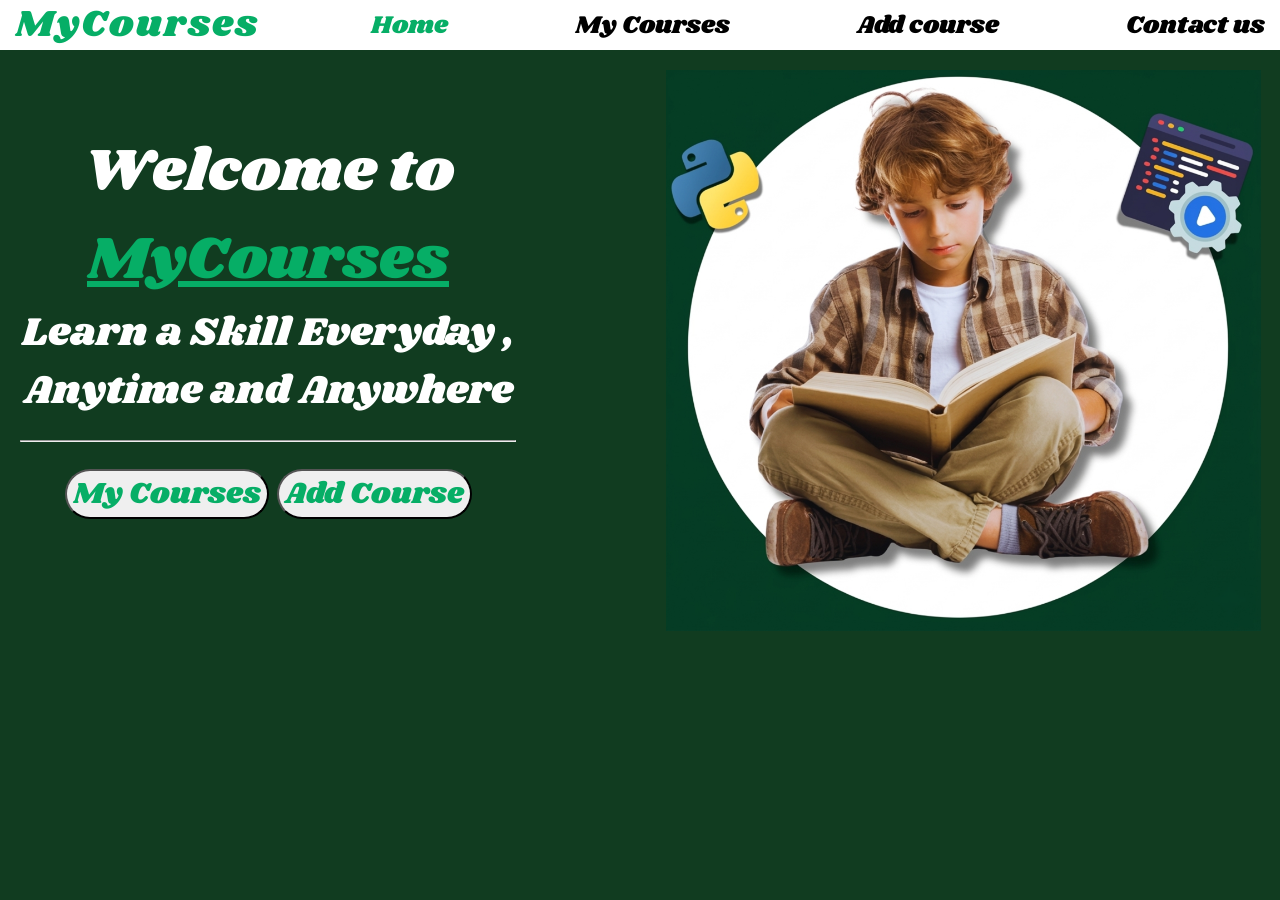
<file: index.html>
<!DOCTYPE html>
<html lang="en">
<head>
    <meta charset="UTF-8">
    <meta name="viewport" content="width=device-width, initial-scale=1.0">
    <title>MyCourses|Personal Course Organizer</title>
    <link rel="stylesheet" href="home.css">
</head>
<body>
    <nav>
        <h2>MyCourses</h2>  
        <a href="index.html" class="he">Home</a>
        <a href="course.html">My Courses</a>
        <a href="add.html">Add course</a>
        <a href="contact.html">Contact us</a>
    </nav>
    <section class="main">
    <section class="content">
        <br>
        <h2>Welcome to <b><u>MyCourses</u></b></h2>
        <br>
        <p>Learn a Skill Everyday , Anytime and Anywhere</p>
        <hr>
        <a href="course.html"><button>My Courses</button></a>
       <a href="add.html"><button>Add Course</button></a>
    </section>
    <br>
    <br>
    <aside class="i">
       <img src="ed.png" alt="">
    </aside>
    </section>
</body>
</html>
</file>
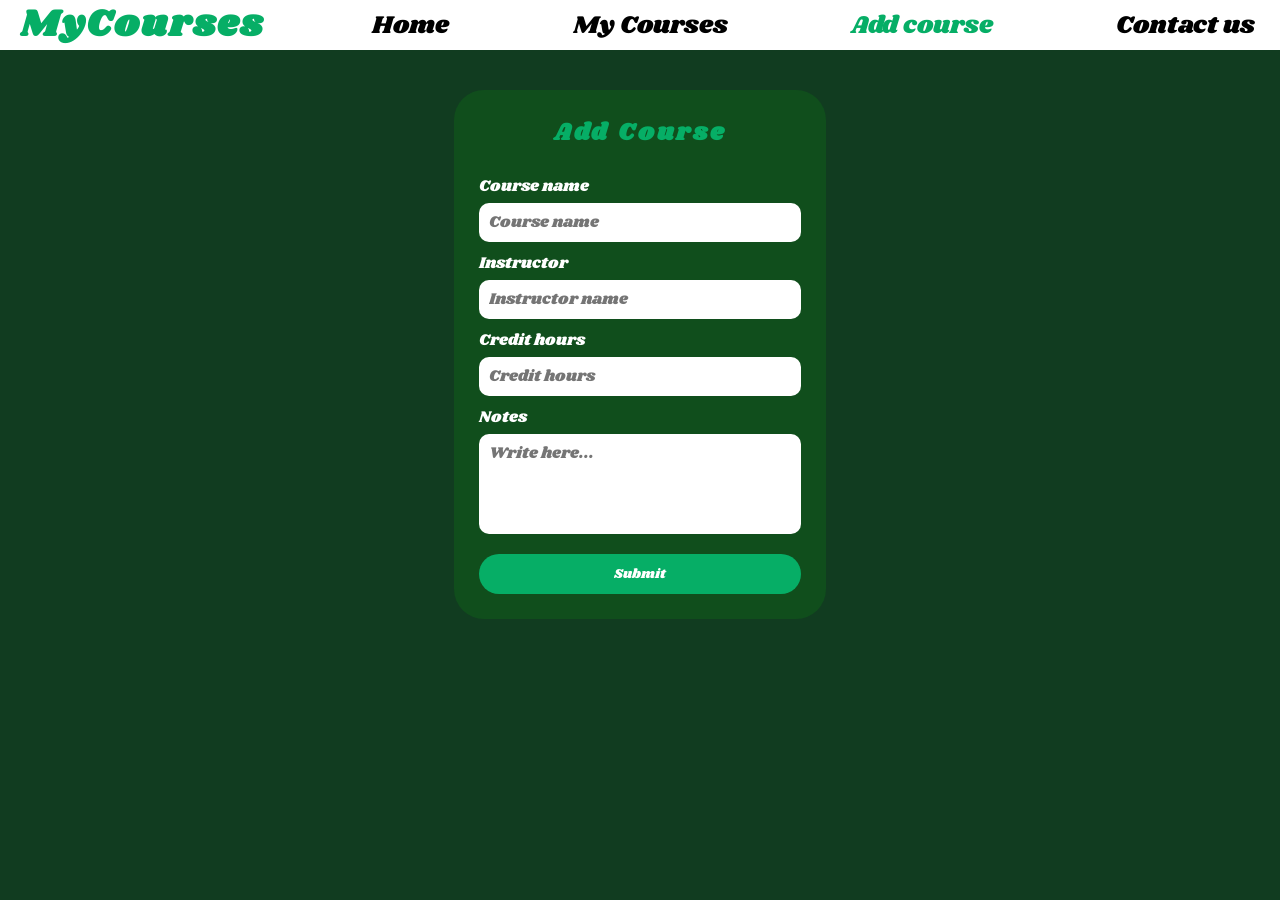
<file: add.html>
<!DOCTYPE html>
<html lang="en">
<head>
    <meta charset="UTF-8">
    <meta name="viewport" content="width=device-width, initial-scale=1.0">
    <title>MyCourses|Personal Course Organizer</title>
    <link rel="stylesheet" href="add.css">
</head>
<body>

    <nav>
        <h2>MyCourses</h2>  
        <a href="index.html">Home</a>
        <a href="course.html">My Courses</a>
        <a href="add.html" class="he">Add course</a>
        <a href="contact.html">Contact us</a>
    </nav>

    <section>
        <form method="get">
            <h2 class="lo">Add Course</h2>

            <label for="name">Course name</label>
            <input type="text" placeholder="Course name" required id="name">

            <label for="name2">Instructor</label>
            <input type="text" placeholder="Instructor name" required id="name2">

            <label for="hour">Credit hours</label>
            <input type="number" placeholder="Credit hours" required id="hour">

            <label for="note">Notes</label>
            <textarea placeholder="Write here..." required id="note"></textarea>

            <button type="submit">Submit</button>
        </form>
    </section>

</body>
</html>
</file>
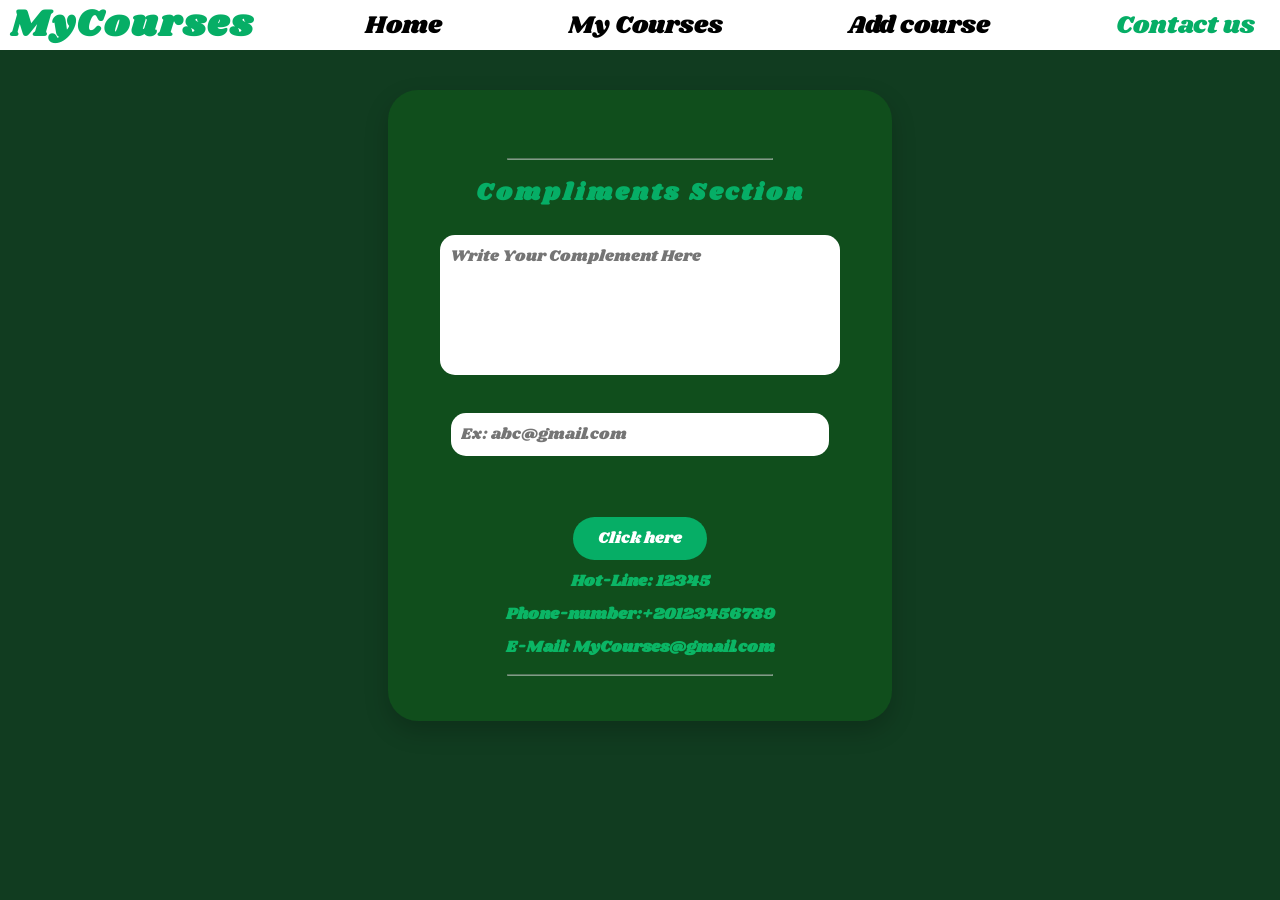
<file: contact.html>
<!DOCTYPE html>
<html lang="en">
<head>
    <meta charset="UTF-8">
    <meta name="viewport" content="width=device-width, initial-scale=1.0">

    <title>MyCourses|Personal Course Organizer</title>
    <link rel="stylesheet" href="contact.css">
</head>
<body>
    <nav>
        <h2>MyCourses</h2>  
        <a href="index.html" >Home</a>
        <a href="course.html">My Courses</a>
        <a href="add.html">Add course</a>
        <a href="contact.html" class="he">Contact us</a>
    </nav>
    <section class="main">
       <section class="content">
        <br>
        <hr>
        <h2>Compliments Section</h2>
        <form method="get">
        <textarea placeholder="Write Your Complement Here" required></textarea>
        <br>
        <input type="email" placeholder="Ex: abc@gmail.com" required>
        <br>
        <br>
        <button type="submit">Click here</button>
        </form>
        <h3>Hot-Line: 12345</h3>
        <h3>Phone-number:+20123456789</h3>
        <h3>E-Mail: MyCourses@gmail.com</h3>
       <hr>
       </section>
    </section>
</body>
</html>
</file>
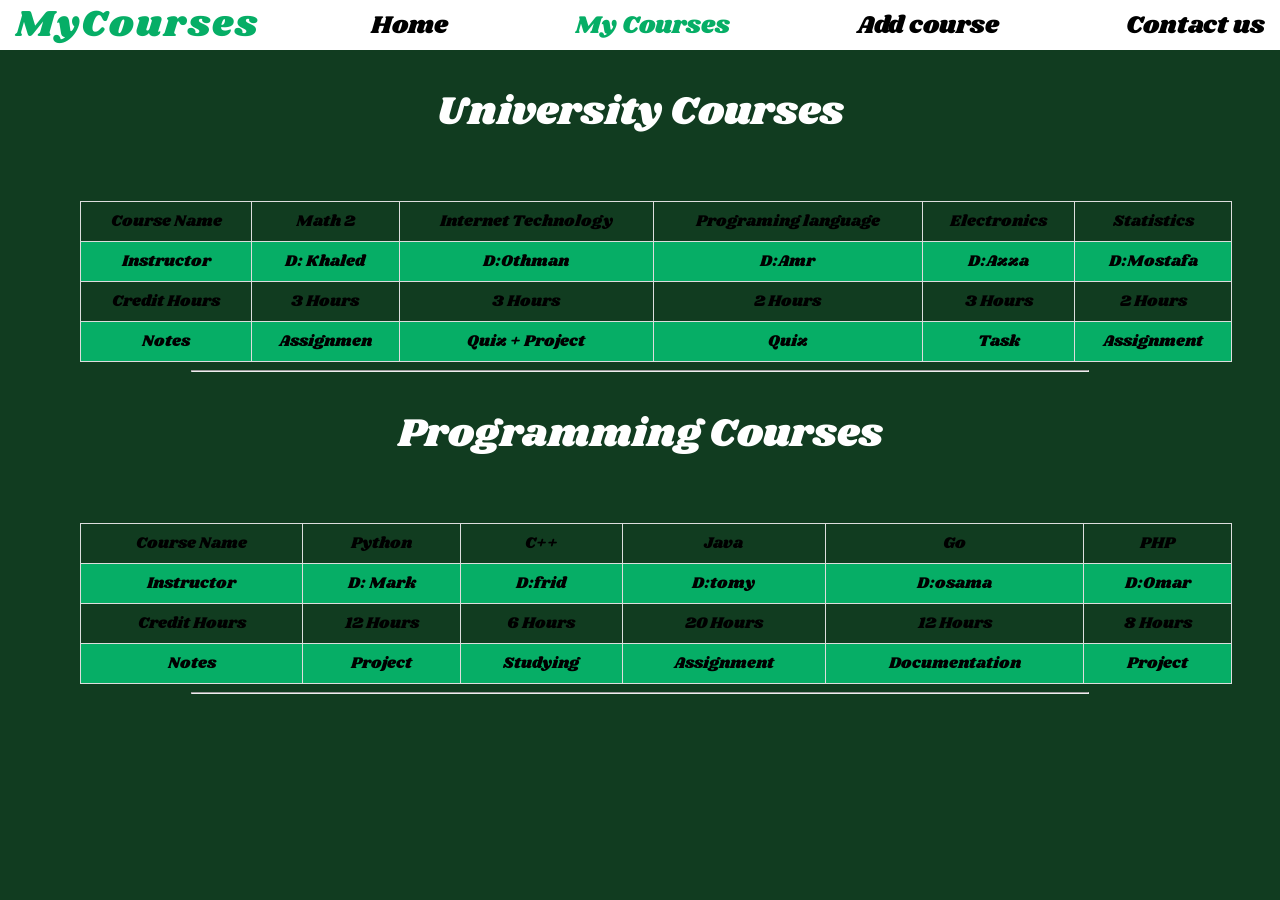
<file: course.html>
<!DOCTYPE html>
<html lang="en">
<head>
    <meta charset="UTF-8">
    <meta name="viewport" content="width=device-width, initial-scale=1.0">
    <title>MyCourses|Personal Course Organizer</title>
    <link rel="stylesheet" href="course.css">
</head>
<body>
    <nav>
        <h2>MyCourses</h2>  
        <a href="index.html" >Home</a>
        <a href="course.html" class="he">My Courses</a>
        <a href="add.html">Add course</a>
        <a href="contact.html">Contact us</a>
    </nav>
    <section class="fir">
        <h2>University Courses</h2>
        <table>
  <tr>
    <th>Course Name</th>
    <th>Math 2</th>
    <th>Internet Technology</th>
    <th>Programing language</th>
    <th>Electronics</th>
    <th>Statistics</th>
  </tr>
  <tr>
    <td>Instructor</td>
    <td>D: Khaled</td>
    <td>D:Othman</td>
    <td>D:Amr</td>
    <td>D:Azza</td>
    <td>D:Mostafa</td>
  </tr>
  <tr>
    <td>Credit Hours</td>
    <td>3 Hours</td>
    <td>3 Hours</td>
    <td>2 Hours</td>
    <td>3 Hours</td>
    <td>2 Hours</td>
    
  </tr>
  <tr>
    <td>Notes</td>
    <td>Assignmen</td>
    <td>Quiz + Project</td>
    <td>Quiz</td>
    <td>Task</td>
    <td>Assignment</td>
  </tr>
</table>
    <hr>
    </section>
    <section class="two">
        <h2>Programming Courses</h2>
 <table>
  <tr>
    <th>Course Name</th>
    <th>Python</th>
    <th>C++</th>
    <th>Java</th>
    <th>Go</th>
    <th>PHP</th>
  </tr>
  <tr>
    <td>Instructor</td>
    <td>D: Mark</td>
    <td>D:frid</td>
    <td>D:tomy</td>
    <td>D:osama</td>
    <td>D:Omar</td>
  </tr>
  <tr>
    <td>Credit Hours</td>
    <td>12 Hours</td>
    <td>6 Hours</td>
    <td>20 Hours</td>
    <td>12 Hours</td>
    <td>8 Hours</td>
    
  </tr>
  <tr>
    <td>Notes</td>
    <td>Project</td>
    <td>Studying</td>
    <td>Assignment</td>
    <td>Documentation</td>
    <td>Project</td>
  </tr>
</table>
<hr>
    </section>
</body>
</html>
</file>
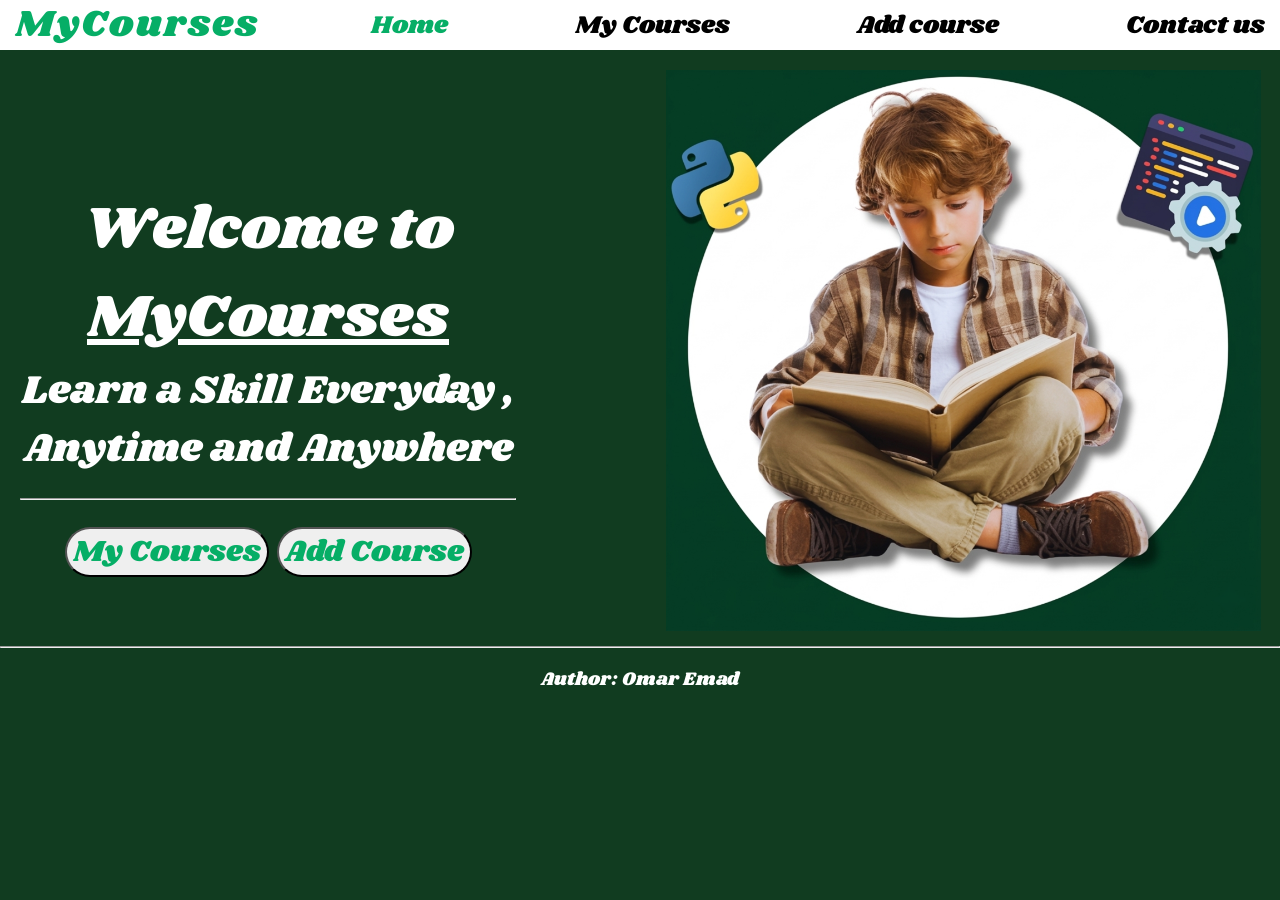
<file: home.html>
<!DOCTYPE html>
<html lang="en">
<head>
    <meta charset="UTF-8">
    <title>MyCourses|Personal Course Organizer</title>
    <link rel="stylesheet" href="home.css">
</head>
<body>
    <nav>
        <h2>MyCourses</h2>  
        <a href="#" class="he">Home</a>
        <a href="course.html">My Courses</a>
        <a href="add.html">Add course</a>
        <a href="contact.html">Contact us</a>
    </nav>
    <section class="main">
    <section class="content">
        <br>
        <br>
        <h2>Welcome to <bold><u>MyCourses</u></bold></h2>
        <br>
        <p>Learn a Skill Everyday , Anytime and Anywhere</p>
        <hr>
        <a href="course.html"><button>My Courses</button></a>
       <a href="add.html"><button>Add Course</button></a>
    </section>
    <aside class="i">
       <img src="ed.png" alt="">
    </aside>
    </section>
    <hr>
    <h3 class="au">Author: Omar Emad</h3>
</body>
</html>
</file>
<file: home.css>
@import url('https://fonts.googleapis.com/css2?family=Shrikhand&display=swap');
*{
  font-family: "Shrikhand", serif;
  font-weight: 400;
  font-style: normal;
}
body{
    background-color: #113C20;
    height: max-content;
    width: 100%;
    margin: 0 0 0 0;
    min-height: 100vh;
}
nav{
    background-color: white;
    height: 50px;
    width: 100%;
    display: flex;
    justify-content: space-between;
    align-items: center;
    margin-left: auto;
    margin-right: auto;
    font-size: 25px;
}
.he{
    color: #06ae66;
}
nav h2{
    display: inline;
    color: #06ae66;
    letter-spacing: 2px;
    margin-left: 15px;
}
nav a{
    text-decoration: none;
    color: black;
    margin-right: 15px;
}
nav a:hover{
    color: #06ae66;
    border-bottom: solid black 3px;
}
.main{
    width: 100%;
    display: flex;
    margin-top: 20px;
}
.content{
    width: 40%;
    height: 100%;
    margin-left: 20px;
    text-align: center;
    font-size: 40px;
    color: white;
}
.content h2,.content p{
    display: inline;
}
.content b{
    color: #06ae66;
}
.content button{
    font-size: 30px;
    border-radius: 30px;
    color: #06ae66;
    cursor: pointer;
}

.i{
    width: 60%;
    height: 100%;
    margin-right: 20px;
}
.i img{
    margin-left: 150px;
    width: 80%;
    margin-top:auto ;
    margin-bottom: auto;
}
.au{
    text-align: center;
    color: white;
}
button:hover{
  box-shadow: 0 12px 20px rgba(0, 0, 0, 0.3); 
}
@media (min-width: 620px) and (max-width: 992px){
  nav {
    font-size: 18px;
    flex-wrap: wrap;
    height: auto;
    padding: 10px;
  }

  .main {
    flex-direction: column;
    align-items: center;
  }

  .content {
    width: 80%;
    font-size: 30px;
    margin: 0;
  }

  .i {
    width: 80%;
    margin: 20px 0;
  }

  .i img {
    width: 100%;
    margin-left: 0;
    margin-bottom: 20px;
  }
}
@media (max-width:620px) {
    nav{
        display: flex;
        flex-direction: column;
        width: 100%;
        height: max-content;
        
    }
    nav h2{
        margin-top: 0;
        margin-bottom: 0px;
    }
    .main{
        display: flex;
        flex-direction: column;
        justify-content: center;
        align-items: center;
        margin-top: 0;
    }
    .content{
        flex-direction: column;
        width: 90%;
        margin-top: 0;
        height: max-content;
        margin-left: 0;
        font-size: 30px;
    }
    .i{
        height: max-content;
    }
    .i img{
        margin-top: 10px;
        width: 100%;
        margin-left: auto;
        margin-right: auto;
    }
}
</file>
<file: add.css>
@import url('https://fonts.googleapis.com/css2?family=Shrikhand&display=swap');

*{
    font-family: "Shrikhand", serif;
    margin: 0;
    padding: 0;
    box-sizing: border-box;
}

body{
    background-color: #113C20;
    width: 100%;
    min-height: 100vh;
}
.lo{
    letter-spacing: 3px;
}
nav{
    background-color: white;
    height: 50px;
    width: 100%;
    display: flex;
    justify-content: space-between;
    align-items: center;
    font-size: 25px;
    padding: 0 10px;
}

nav h2{
    color: #06ae66;
    letter-spacing: 2px;
    margin-left: 10px;
}

nav a{
    text-decoration: none;
    color: black;
    margin-right: 15px;
}

nav a:hover{
    color: #06ae66;
    border-bottom: 3px solid black;
}

.he{
    color: #06ae66;
}

section{
    display: flex;
    justify-content: center;
    align-items: center;
    padding: 40px 20px;
}

form{
    background-color: rgba(16, 120, 20, 0.3);
    width: 30%;
    min-width: 280px;
    max-width: 500px;
    padding: 25px;
    border-radius: 30px;
    display: flex;
    flex-direction: column;
    text-align: center;
}

form h2{
    color: #06ae66;
    margin-bottom: 15px;
}

form label{
    color: white;
    text-align: left;
    margin-top: 10px;
}

/* INPUTS */
form input,
form textarea{
    width: 100%;
    padding: 8px 10px;
    margin-top: 5px;
    border: none;
    outline: none;
    border-radius: 10px;
    font-size: 16px;
}

form textarea{
    min-height: 100px;
    resize: none;
}

/* BUTTON */
form button{
    margin-top: 20px;
    padding: 10px;
    border: none;
    border-radius: 20px;
    background-color: #06ae66;
    color: white;
    cursor: pointer;
}

form button:hover{
    box-shadow: 0 10px 20px rgba(0,0,0,0.3);
}

/* TABLET */
@media (min-width: 630px) and (max-width: 992px){
    nav{
        font-size: 18px;
        flex-wrap: wrap;
        height: auto;
        padding: 10px;
    }

    form{
        width: 70%;
    }
}

/* MOBILE */
@media (max-width: 630px){
    nav{
        flex-direction: column;
        height: auto;
        padding: 10px;
        font-size: 18px;
    }

    form{
        width: 90%;
    }
}
</file>
<file: contact.css>
@import url('https://fonts.googleapis.com/css2?family=Shrikhand&display=swap');

*{
    font-family: "Shrikhand", serif;
    margin: 0;
    padding: 0;
    box-sizing: border-box;
}

body{
    background-color: #113C20;
    min-height: 100vh;
    width: 100%;
}

nav{
    background-color: white;
    height: 50px;
    width: 100%;
    display: flex;
    justify-content: space-between;
    align-items: center;
    font-size: 25px;
    padding: 0 10px;
}

nav h2{
    color: #06ae66;
    letter-spacing: 2px;
}

nav a{
    text-decoration: none;
    color: black;
    margin-right: 15px;
}

nav a:hover{
    color: #06ae66;
    border-bottom: 3px solid black;
}

.he{
    color: #06ae66;
}

.main{
    display: flex;
    justify-content: center;
    align-items: center;
    padding: 40px 10px;
}

.content{
    background: rgba(16, 120, 20, 0.3);
    border-radius: 30px;
    width: 40%;
    max-width: 600px;
    min-width: 280px;
    padding: 30px;
    text-align: center;
    box-shadow: 0 10px 25px rgba(0,0,0,0.2);
}

.content h2{
    color: #06ae66;
    margin-bottom: 15px;
    letter-spacing: 3px;
}

form{
    display: flex;
    flex-direction: column;
    align-items: center;
}

.content textarea{
    width: 90%;
    height: 140px;
    border-radius: 15px;
    border: none;
    outline: none;
    padding: 10px;
    font-size: 16px;
    resize: none;
    margin-top: 10px;
}

.content input{
    width: 85%;
    padding: 10px;
    margin-top: 15px;
    border-radius: 15px;
    border: none;
    outline: none;
    font-size: 16px;
}

.content button{
    margin-top: 15px;
    padding: 10px 25px;
    border: none;
    border-radius: 25px;
    background-color: #06ae66;
    color: white;
    cursor: pointer;
    font-size: 16px;
}

.content button:hover{
    box-shadow: 0 10px 20px rgba(0,0,0,0.3);
    transform: translateY(-2px);
}


.content h3{
    color: #09d87ebe;
    margin-top: 10px;
    font-size: 16px;
}

.content hr{
    width: 60%;
    margin: 15px auto;
    opacity: 0.5;
    color: white;
}

@media (max-width: 600px){

    nav{
        flex-direction: column;
        height: auto;
        font-size: 16px;
        padding: 10px;
    }

    nav a{
        margin: 5px 0;
    }

    .content{
        width: 90%;
        padding: 20px;
    }

    .content textarea{
        width: 100%;
    }

    .content input{
        width: 100%;
    }
}

@media (min-width: 600px) and (max-width: 992px){

    nav{
        font-size: 18px;
        flex-wrap: wrap;
        height: auto;
        padding: 10px;
    }

    .content{
        width: 70%;
    }
}
</file>
<file: course.css>
@import url('https://fonts.googleapis.com/css2?family=Shrikhand&display=swap');
*{
  font-family: "Shrikhand", serif;
  font-weight: 400;
  font-style: normal;
}
body{
    background-color: #113C20;
    height: 100vh;
    width: 100%;
    margin: 0 0 0 0;
}
nav{
    background-color: white;
    height: 50px;
    width: 100%;
    display: flex;
    justify-content: space-between;
    align-items: center;
    margin-left: auto;
    margin-right: auto;
    font-size: 25px;
}
.he{
    color: #06ae66;
}
nav h2{
    display: inline;
    color: #06ae66;
    letter-spacing: 2px;
    margin-left: 15px;
}
nav a{
    text-decoration: none;
    color: black;
    margin-right: 15px;
}
nav a:hover{
    color: #06ae66;
    border-bottom: solid black 3px;
}
.fir h2{
    text-align: center;
    font-size: 40px;
    color: white;
}
table {
  font-family: arial, sans-serif;
  border-collapse: collapse;
  width: 90%;
  height: 80%;
  margin-top: 60px;
  margin-left: 80px;
}

td, th {
  border: 1px solid #dddddd;
  text-align: center;
  padding: 8px;
}

tr:nth-child(even) {
  background-color: #06ae66;
}
section hr{
    width: 70%;
}
.two h2{
    text-align: center;
    font-size: 40px;
    color: white;
}
@media (min-width: 600px) and (max-width: 992px){
  nav {
    font-size: 18px;
    flex-wrap: wrap;
    height: auto;
    padding: 10px;
  }

  table {
    width: 100%;
    margin-left: 0;
    font-size: 14px;
  }

  .fir h2,
  .two h2 {
    font-size: 30px;
  }
}
/* ========== Mobile ========== */
@media (max-width: 600px){
  nav {
    flex-direction: column;
    align-items: center;
    font-size: 16px;
    height: max-content;
  }

  nav h2 {
    margin: 5px 0;
  }

  nav a {
    margin: 5px 0;
  }

  table {
    display: block;
    overflow-x: auto;   
    white-space: nowrap;
    width: 100%;
    margin: 20px 0;
  }

  td, th {
    font-size: 12px;
    padding: 6px;
  }

  .fir h2,
  .two h2 {
    font-size: 20px;
  }

  section hr {
    width: 90%;
  }
}
</file>
